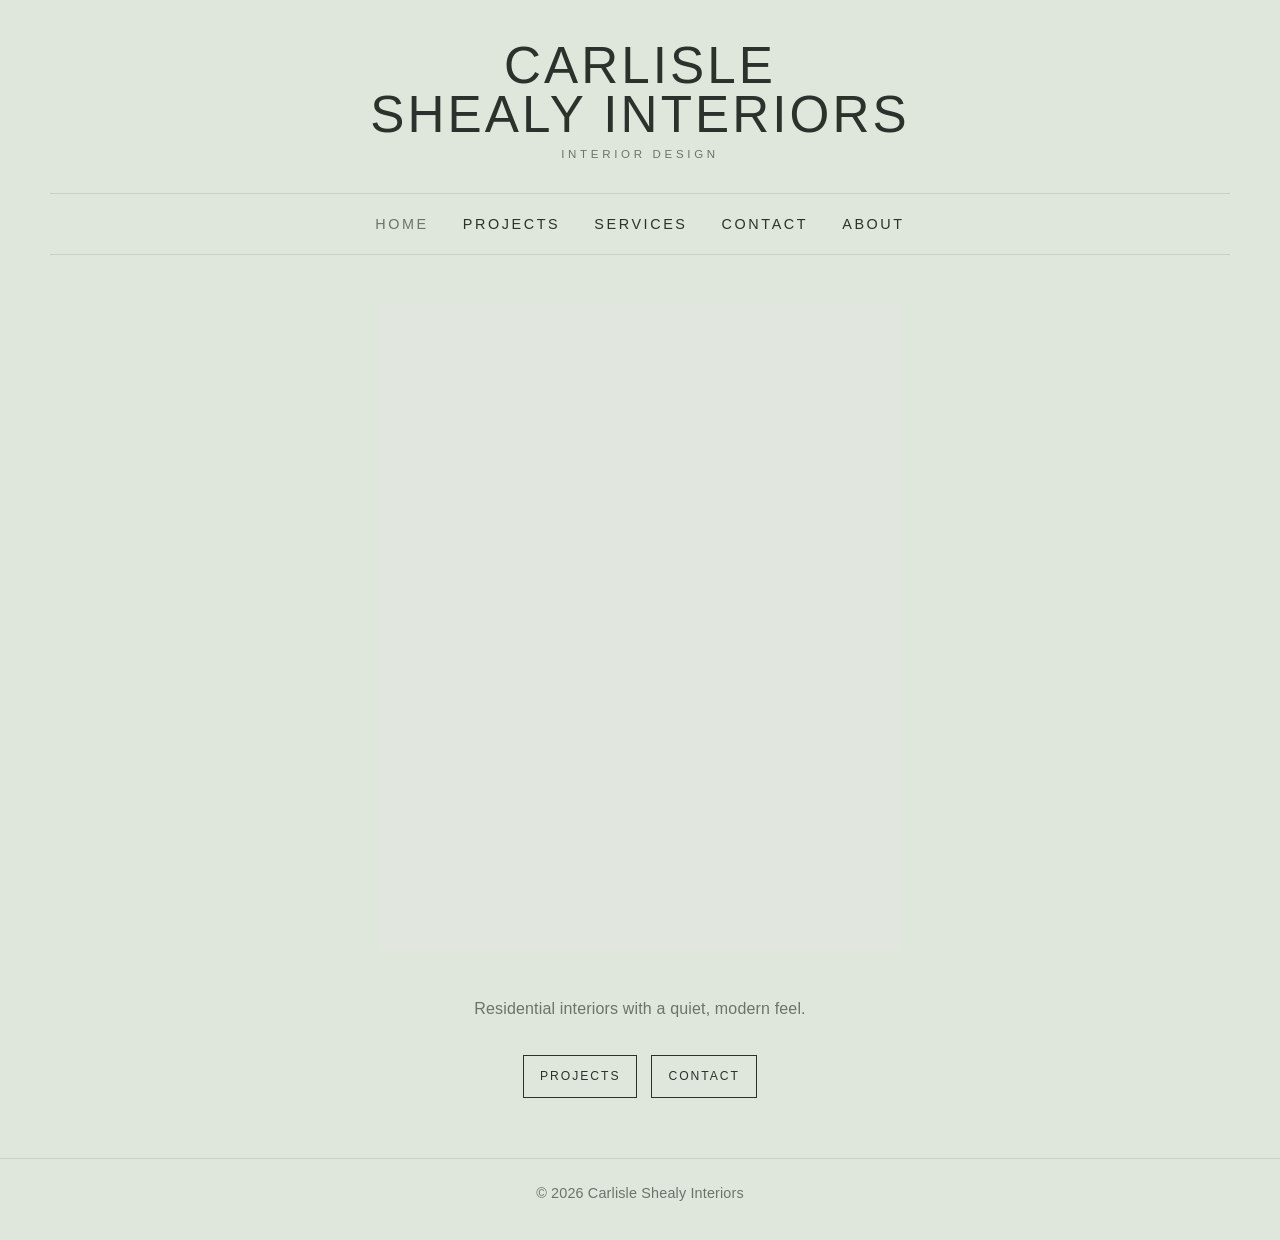
<file: index.html>
<!doctype html>
<html lang="en">
<head>
  <meta charset="utf-8">
  <meta name="viewport" content="width=device-width,initial-scale=1">
  <title>Carlisle Shealy Interiors</title>
  <link rel="stylesheet" href="assets/styles.css">
</head>
<body>

<header class="site-header">
  <div class="container header-inner">
    <a class="brand" href="index.html">Carlisle<br>Shealy Interiors<span class="sub">Interior Design</span></a>
    <div class="nav-wrap">
      <nav aria-label="Primary navigation">
        <ul>
          <li><a href="index.html">Home</a></li>
          <li><a href="projects.html">Projects</a></li>
          <li><a href="services.html">Services</a></li>
          <li><a href="contact.html">Contact</a></li>
          <li><a href="about.html">About</a></li>
        </ul>
      </nav>
    </div>
  </div>
</header>

<main>
  <section class="hero">
    <div class="container">
      <div class="hero-tall" aria-label="Interior photography placeholder"></div>
    </div>
  </section>

  <section class="section">
    <div class="container">
      <div class="minimal-copy">
        Residential interiors with a quiet, modern feel.
      </div>
      <div class="button-row">
        <a class="button" href="projects.html">Projects</a>
        <a class="button" href="contact.html">Contact</a>
      </div>
    </div>
  </section>
</main>
<footer class="site-footer">
  <div class="container">© 2026 Carlisle Shealy Interiors</div>
</footer>
<script src="assets/main.js"></script>
</body>
</html>
</file>
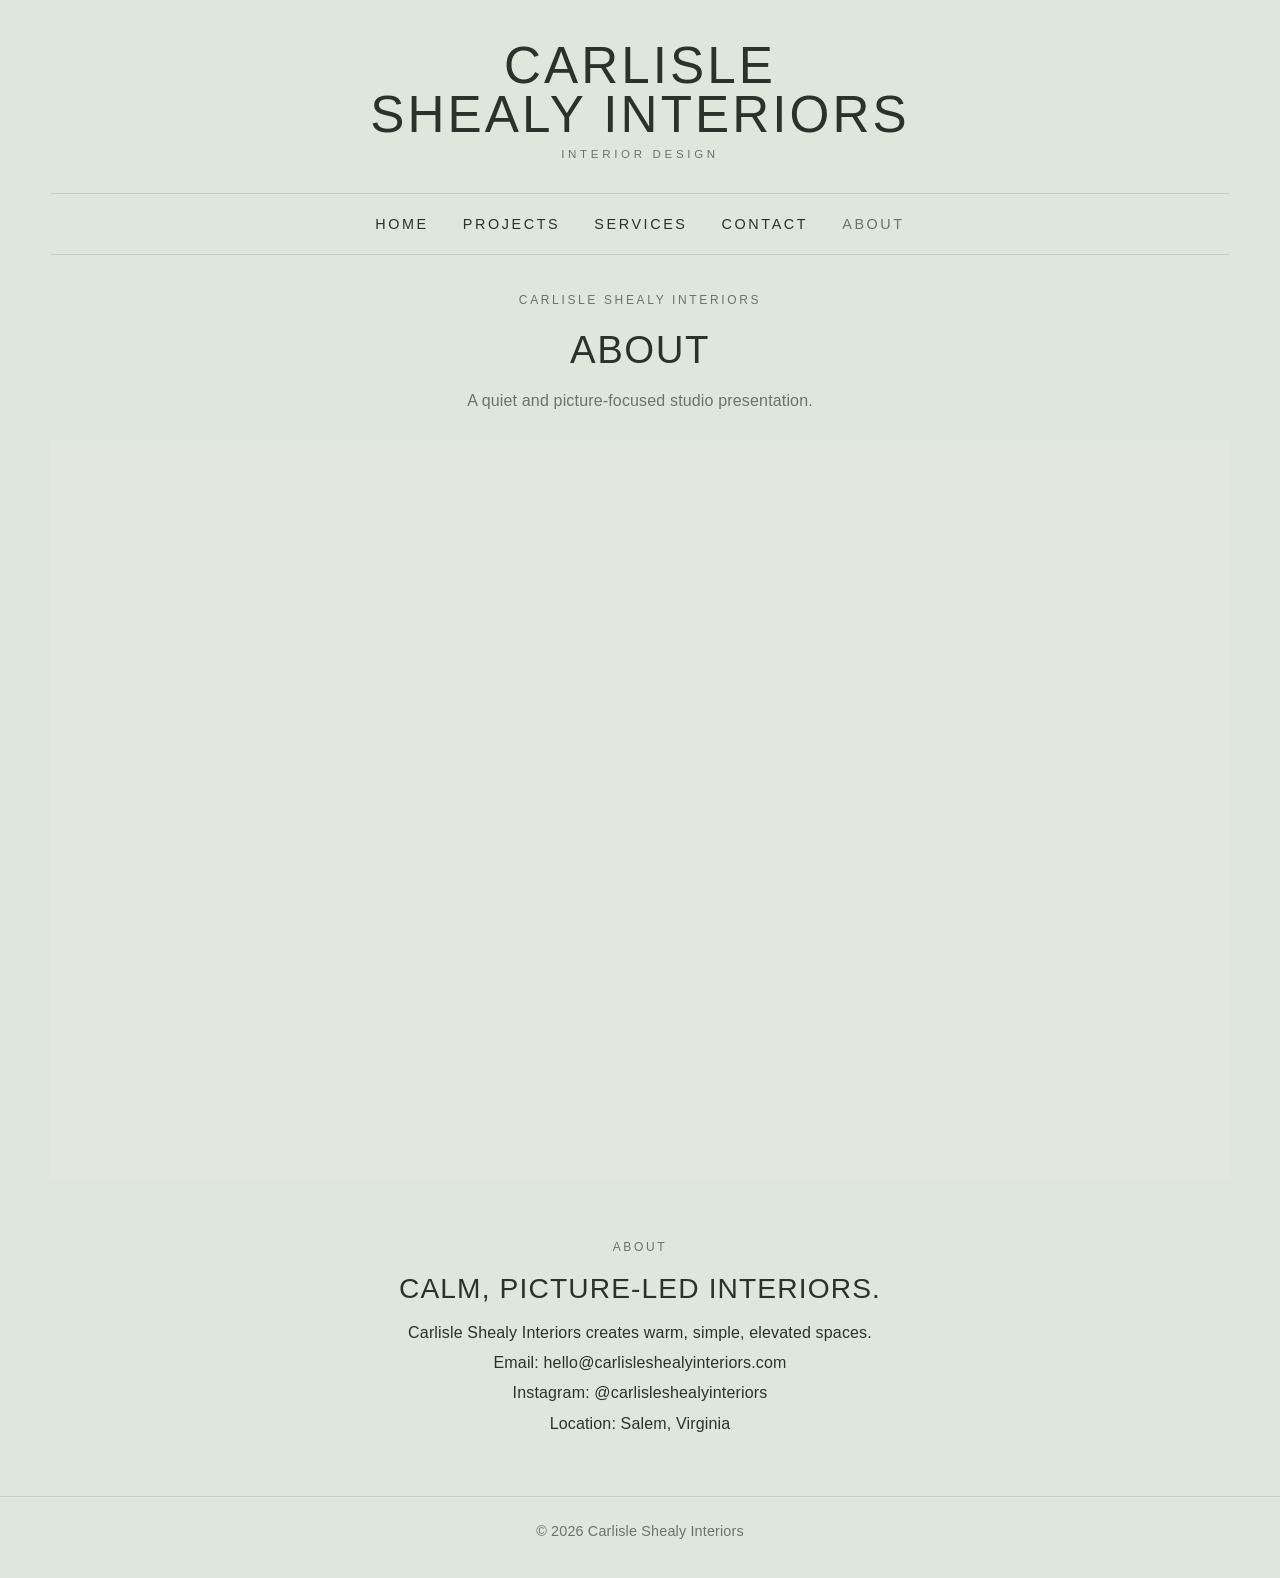
<file: about.html>
<!doctype html>
<html lang="en">
<head>
  <meta charset="utf-8">
  <meta name="viewport" content="width=device-width,initial-scale=1">
  <title>About | Carlisle Shealy Interiors</title>
  <link rel="stylesheet" href="assets/styles.css">
</head>
<body>

<header class="site-header">
  <div class="container header-inner">
    <a class="brand" href="index.html">Carlisle<br>Shealy Interiors<span class="sub">Interior Design</span></a>
    <div class="nav-wrap">
      <nav aria-label="Primary navigation">
        <ul>
          <li><a href="index.html">Home</a></li>
          <li><a href="projects.html">Projects</a></li>
          <li><a href="services.html">Services</a></li>
          <li><a href="contact.html">Contact</a></li>
          <li><a href="about.html">About</a></li>
        </ul>
      </nav>
    </div>
  </div>
</header>

<main>
  <section class="page-banner">
    <div class="container">
      <div class="banner-box">
        <div class="eyebrow">Carlisle Shealy Interiors</div>
        <h1>About</h1>
        <p class="lead">A quiet and picture-focused studio presentation.</p>
      </div>
    </div>
  </section>
  
<section class="section">
  <div class="container">
    <div class="hero-image" aria-label="Interior photography placeholder"></div>
  </div>
</section>
<section class="section">
  <div class="container info-block">
    <div class="eyebrow">About</div>
    <h2>Calm, picture-led interiors.</h2>
    <p>Carlisle Shealy Interiors creates warm, simple, elevated spaces.</p>
    <p>Email: hello@carlisleshealyinteriors.com</p>
    <p>Instagram: @carlisleshealyinteriors</p>
    <p>Location: Salem, Virginia</p>
  </div>
</section>

</main>
<footer class="site-footer">
  <div class="container">© 2026 Carlisle Shealy Interiors</div>
</footer>
<script src="assets/main.js"></script>
</body>
</html>
</file>
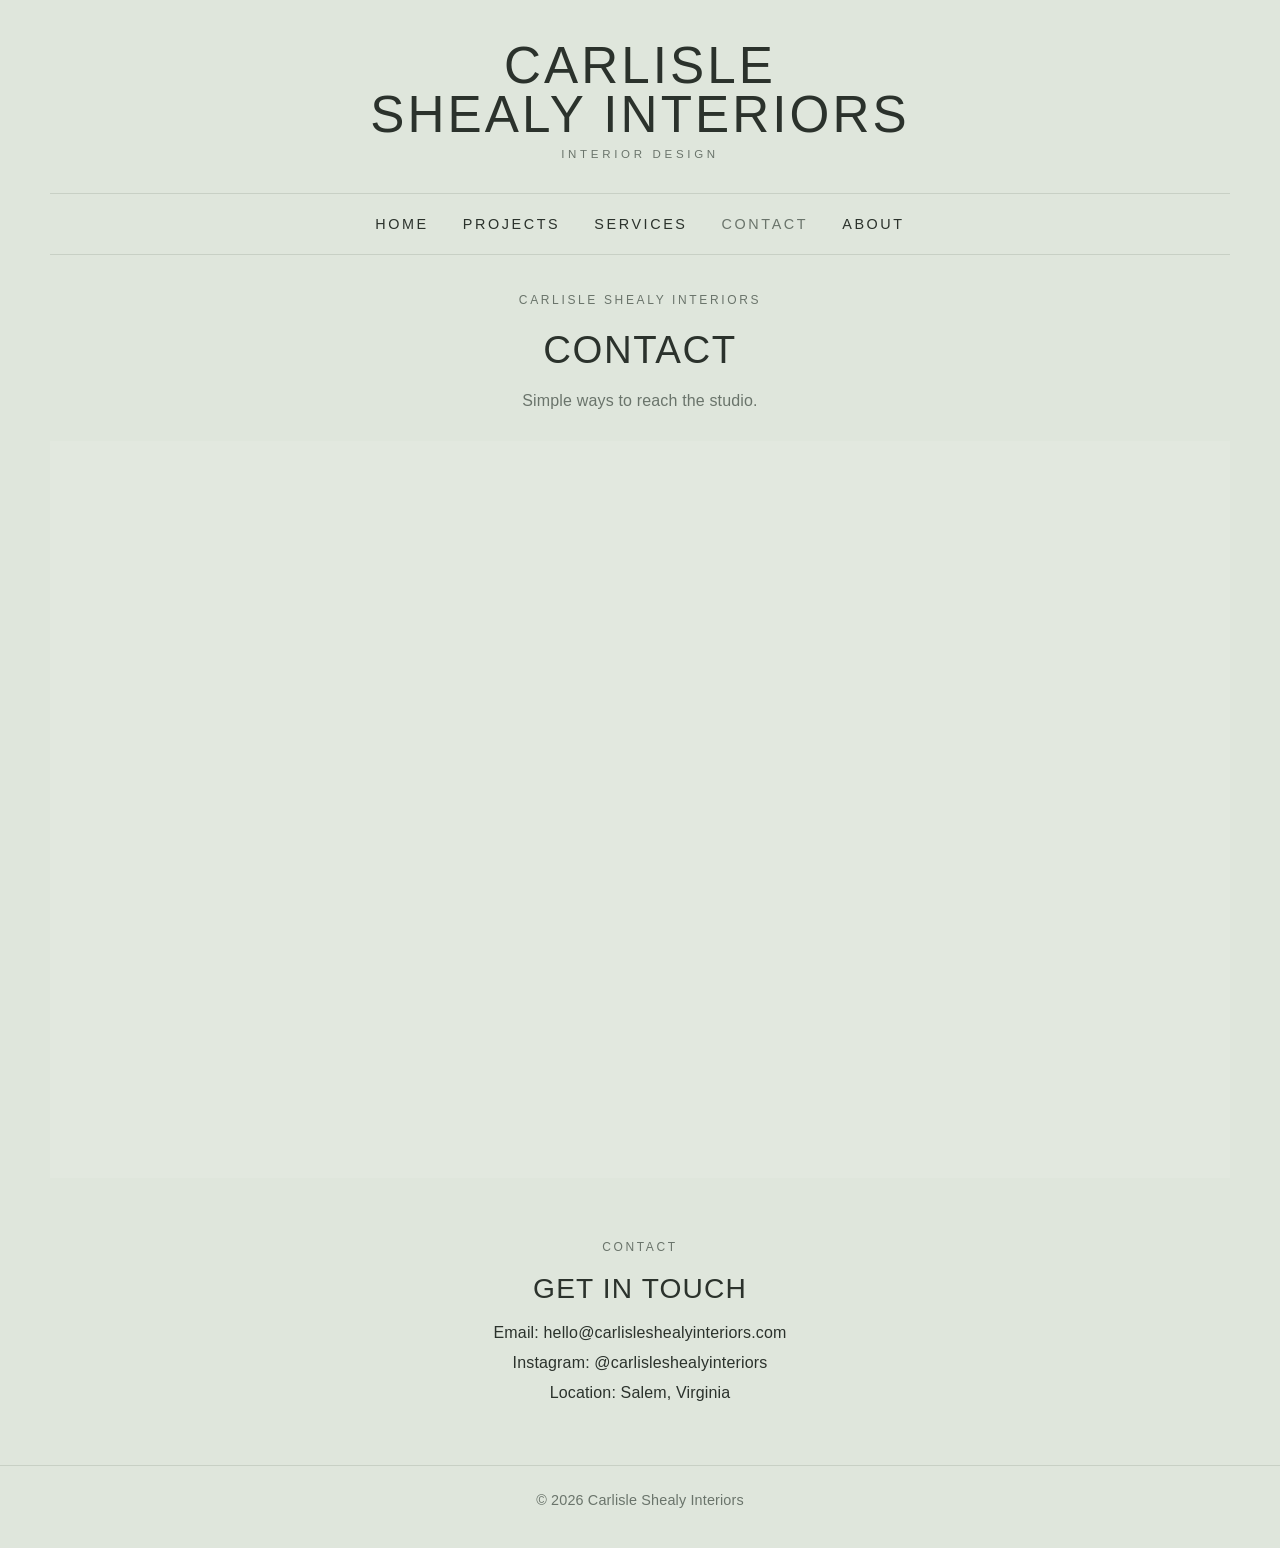
<file: contact.html>
<!doctype html>
<html lang="en">
<head>
  <meta charset="utf-8">
  <meta name="viewport" content="width=device-width,initial-scale=1">
  <title>Contact | Carlisle Shealy Interiors</title>
  <link rel="stylesheet" href="assets/styles.css">
</head>
<body>

<header class="site-header">
  <div class="container header-inner">
    <a class="brand" href="index.html">Carlisle<br>Shealy Interiors<span class="sub">Interior Design</span></a>
    <div class="nav-wrap">
      <nav aria-label="Primary navigation">
        <ul>
          <li><a href="index.html">Home</a></li>
          <li><a href="projects.html">Projects</a></li>
          <li><a href="services.html">Services</a></li>
          <li><a href="contact.html">Contact</a></li>
          <li><a href="about.html">About</a></li>
        </ul>
      </nav>
    </div>
  </div>
</header>

<main>
  <section class="page-banner">
    <div class="container">
      <div class="banner-box">
        <div class="eyebrow">Carlisle Shealy Interiors</div>
        <h1>Contact</h1>
        <p class="lead">Simple ways to reach the studio.</p>
      </div>
    </div>
  </section>
  
<section class="section">
  <div class="container">
    <div class="hero-image" aria-label="Interior photography placeholder"></div>
  </div>
</section>
<section class="section">
  <div class="container contact-block">
    <div class="eyebrow">Contact</div>
    <h2>Get in touch</h2>
    <p>Email: hello@carlisleshealyinteriors.com</p>
    <p>Instagram: @carlisleshealyinteriors</p>
    <p>Location: Salem, Virginia</p>
  </div>
</section>

</main>
<footer class="site-footer">
  <div class="container">© 2026 Carlisle Shealy Interiors</div>
</footer>
<script src="assets/main.js"></script>
</body>
</html>
</file>
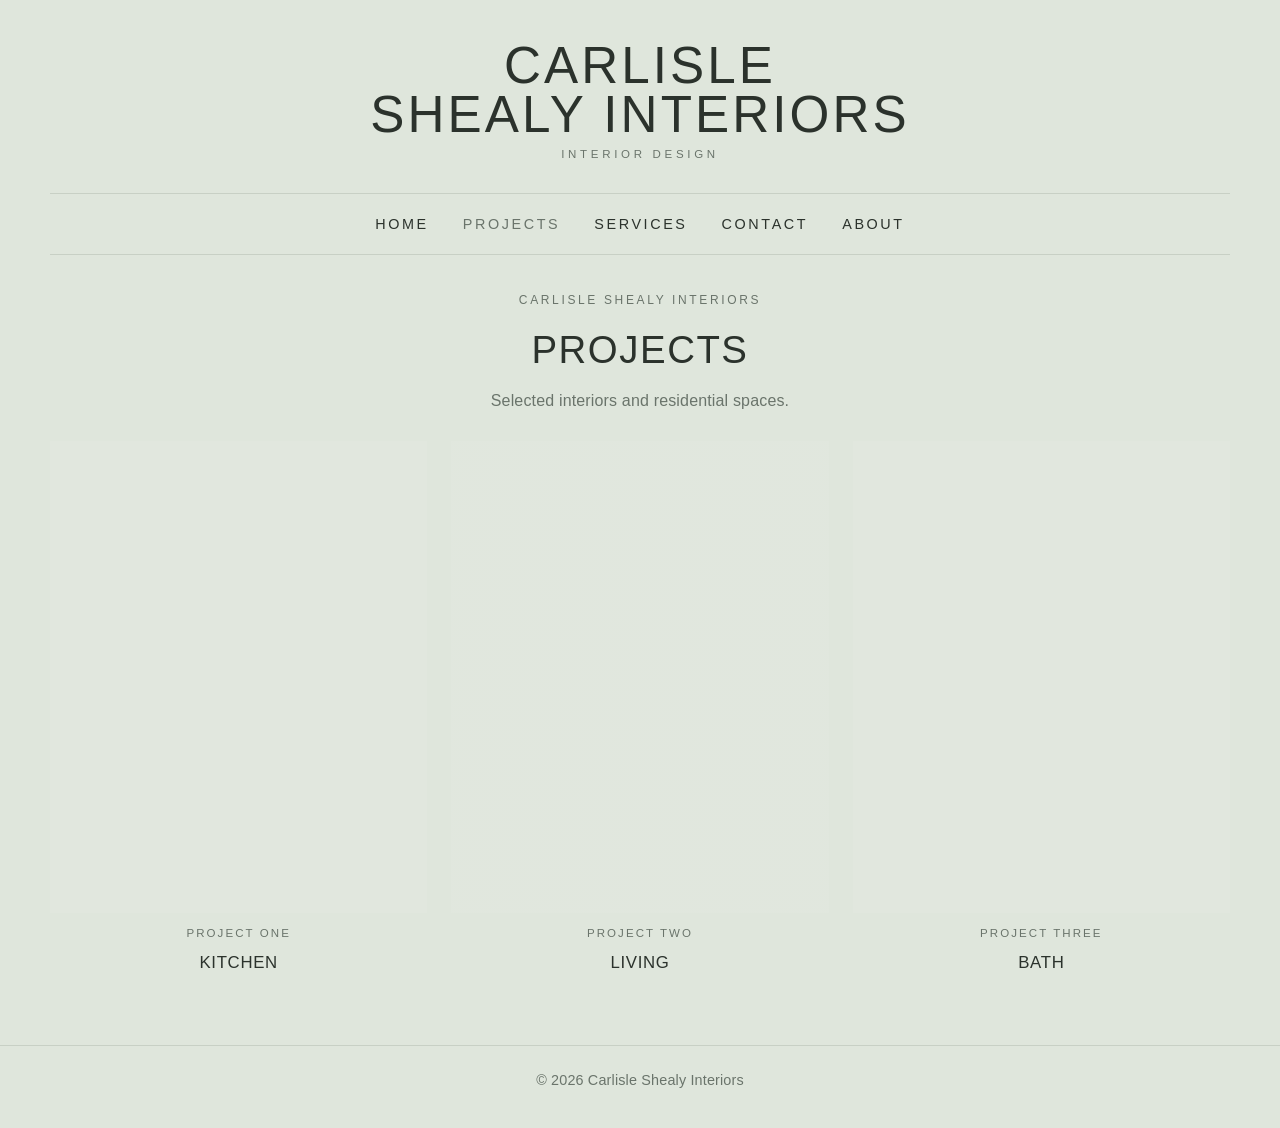
<file: projects.html>
<!doctype html>
<html lang="en">
<head>
  <meta charset="utf-8">
  <meta name="viewport" content="width=device-width,initial-scale=1">
  <title>Projects | Carlisle Shealy Interiors</title>
  <link rel="stylesheet" href="assets/styles.css">
</head>
<body>

<header class="site-header">
  <div class="container header-inner">
    <a class="brand" href="index.html">Carlisle<br>Shealy Interiors<span class="sub">Interior Design</span></a>
    <div class="nav-wrap">
      <nav aria-label="Primary navigation">
        <ul>
          <li><a href="index.html">Home</a></li>
          <li><a href="projects.html">Projects</a></li>
          <li><a href="services.html">Services</a></li>
          <li><a href="contact.html">Contact</a></li>
          <li><a href="about.html">About</a></li>
        </ul>
      </nav>
    </div>
  </div>
</header>

<main>
  <section class="page-banner">
    <div class="container">
      <div class="banner-box">
        <div class="eyebrow">Carlisle Shealy Interiors</div>
        <h1>Projects</h1>
        <p class="lead">Selected interiors and residential spaces.</p>
      </div>
    </div>
  </section>
  
<section class="section">
  <div class="container grid-3">
    <article class="card">
      <div class="image"></div>
      <div class="card-body">
        <div class="label">Project One</div>
        <h3>Kitchen</h3>
      </div>
    </article>
    <article class="card">
      <div class="image"></div>
      <div class="card-body">
        <div class="label">Project Two</div>
        <h3>Living</h3>
      </div>
    </article>
    <article class="card">
      <div class="image"></div>
      <div class="card-body">
        <div class="label">Project Three</div>
        <h3>Bath</h3>
      </div>
    </article>
  </div>
</section>

</main>
<footer class="site-footer">
  <div class="container">© 2026 Carlisle Shealy Interiors</div>
</footer>
<script src="assets/main.js"></script>
</body>
</html>
</file>
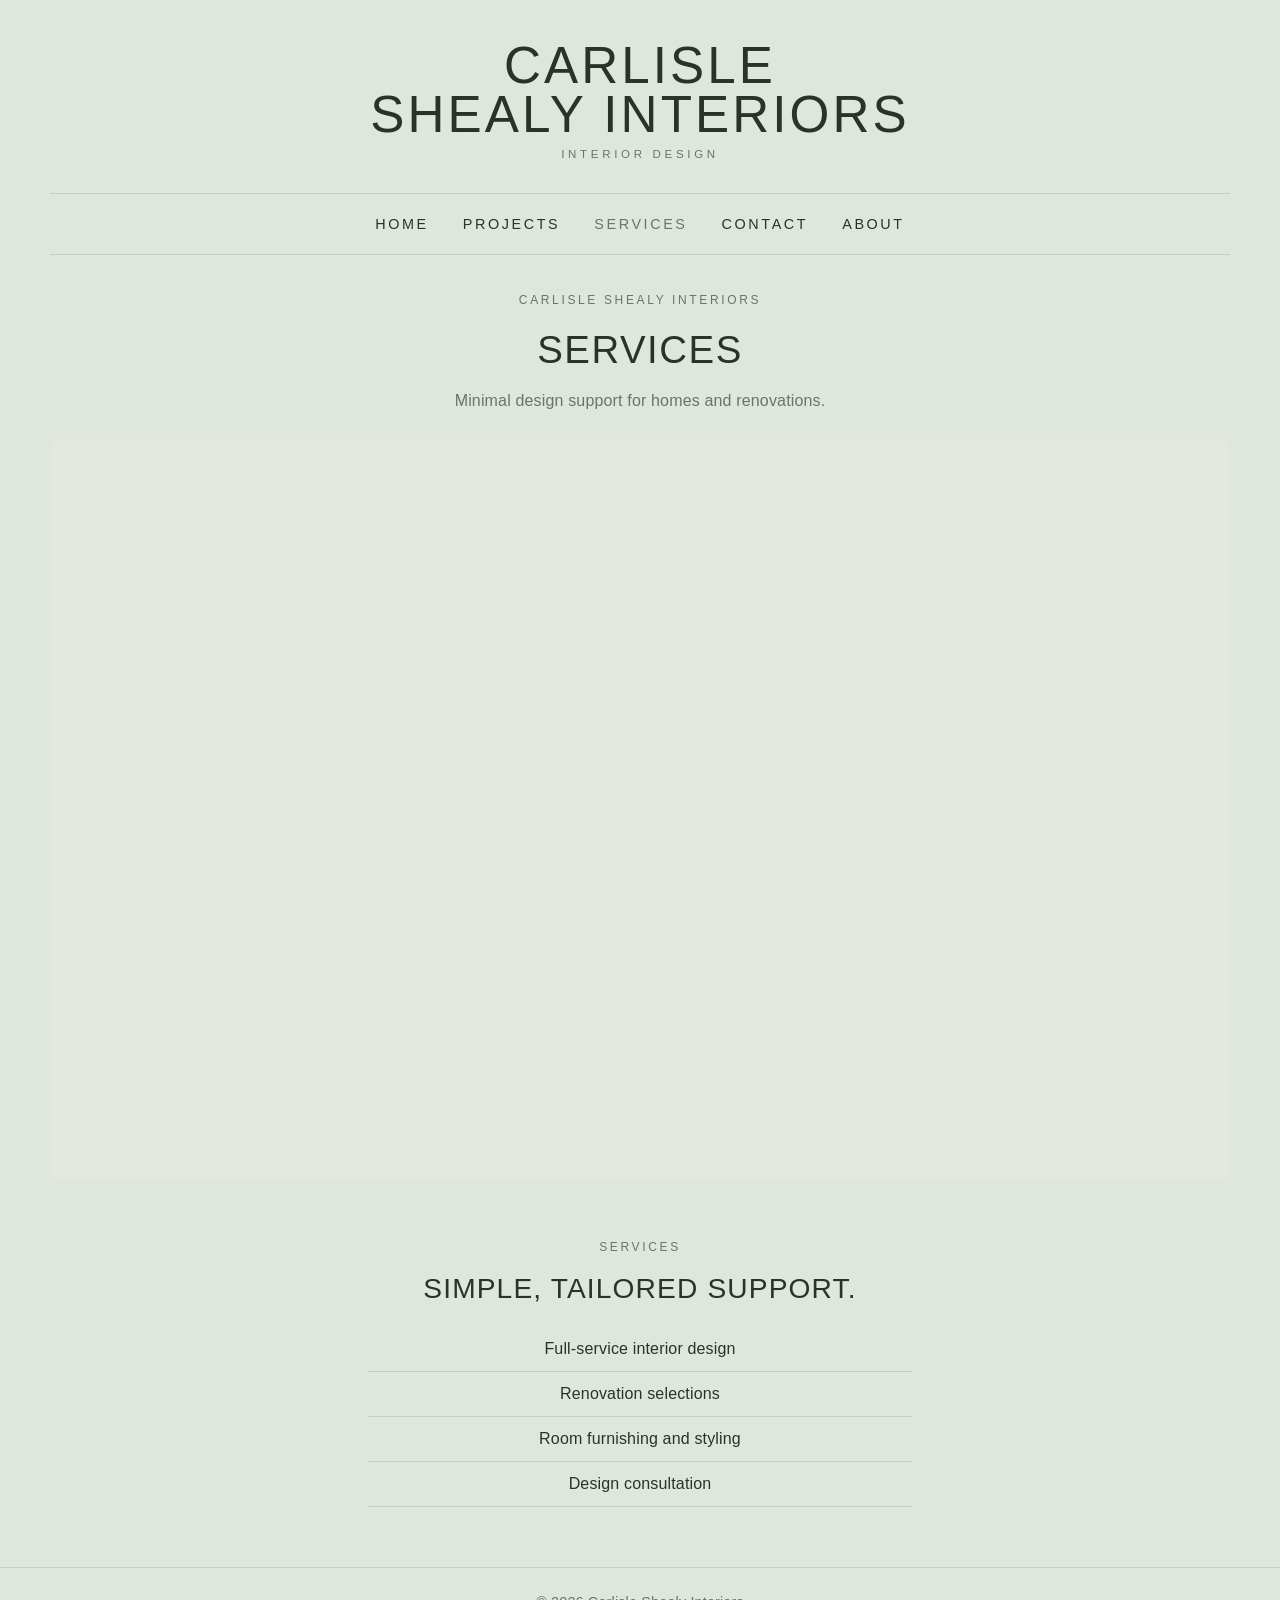
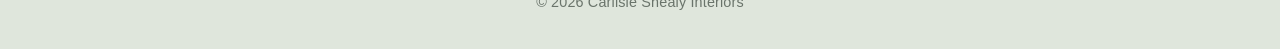
<file: services.html>
<!doctype html>
<html lang="en">
<head>
  <meta charset="utf-8">
  <meta name="viewport" content="width=device-width,initial-scale=1">
  <title>Services | Carlisle Shealy Interiors</title>
  <link rel="stylesheet" href="assets/styles.css">
</head>
<body>

<header class="site-header">
  <div class="container header-inner">
    <a class="brand" href="index.html">Carlisle<br>Shealy Interiors<span class="sub">Interior Design</span></a>
    <div class="nav-wrap">
      <nav aria-label="Primary navigation">
        <ul>
          <li><a href="index.html">Home</a></li>
          <li><a href="projects.html">Projects</a></li>
          <li><a href="services.html">Services</a></li>
          <li><a href="contact.html">Contact</a></li>
          <li><a href="about.html">About</a></li>
        </ul>
      </nav>
    </div>
  </div>
</header>

<main>
  <section class="page-banner">
    <div class="container">
      <div class="banner-box">
        <div class="eyebrow">Carlisle Shealy Interiors</div>
        <h1>Services</h1>
        <p class="lead">Minimal design support for homes and renovations.</p>
      </div>
    </div>
  </section>
  
<section class="section">
  <div class="container">
    <div class="hero-image" aria-label="Interior photography placeholder"></div>
  </div>
</section>
<section class="section">
  <div class="container contact-block">
    <div class="eyebrow">Services</div>
    <h2>Simple, tailored support.</h2>
    <ul class="list-clean">
      <li>Full-service interior design</li>
      <li>Renovation selections</li>
      <li>Room furnishing and styling</li>
      <li>Design consultation</li>
    </ul>
  </div>
</section>

</main>
<footer class="site-footer">
  <div class="container">© 2026 Carlisle Shealy Interiors</div>
</footer>
<script src="assets/main.js"></script>
</body>
</html>
</file>
<file: assets/styles.css>
:root{
  --bg:#dfe6dc;
  --panel:#edf1ea;
  --text:#2b322c;
  --muted:#6a746b;
  --line:#c8d0c5;
  --max:1180px;
}
*{box-sizing:border-box}
html{scroll-behavior:smooth}
body{
  margin:0;
  font-family: Arial, Helvetica, sans-serif;
  color:var(--text);
  background:var(--bg);
  line-height:1.5;
  letter-spacing:.01em;
}
img{max-width:100%;display:block}
a{color:inherit;text-decoration:none}
.container{width:min(calc(100% - 56px), var(--max)); margin:0 auto}
.site-header{
  background:var(--bg);
  padding:42px 0 20px;
}
.header-inner{text-align:center}
.brand{
  display:inline-block;
  font-size:clamp(2rem, 4vw, 3.5rem);
  line-height:.95;
  font-weight:300;
  letter-spacing:.06em;
  text-transform:uppercase;
}
.brand .sub{
  display:block;
  font-size:.72rem;
  letter-spacing:.32em;
  color:var(--muted);
  margin-top:10px;
  font-weight:400;
}
.nav-wrap{
  margin-top:28px;
  padding:18px 0;
  border-top:1px solid var(--line);
  border-bottom:1px solid var(--line);
}
nav ul{
  margin:0;
  padding:0;
  list-style:none;
  display:flex;
  justify-content:center;
  gap:34px;
  flex-wrap:wrap;
}
nav a{
  font-size:.9rem;
  letter-spacing:.18em;
  text-transform:uppercase;
  color:var(--text);
}
nav a:hover, nav a.active{color:var(--muted)}
.hero{padding:28px 0 44px}
.hero-image{
  aspect-ratio: 16 / 10;
  background:
    linear-gradient(rgba(255,255,255,.08), rgba(255,255,255,.08)),
    url('https://images.unsplash.com/photo-1505693416388-ac5ce068fe85?auto=format&fit=crop&w=1800&q=80') center/cover no-repeat;
}
.hero-tall{
  aspect-ratio: 4 / 5;
  width:min(520px, 100%);
  margin:0 auto;
  background:
    linear-gradient(rgba(255,255,255,.06), rgba(255,255,255,.06)),
    url('https://images.unsplash.com/photo-1484154218962-a197022b5858?auto=format&fit=crop&w=1400&q=80') center/cover no-repeat;
}
.section{padding:0 0 60px}
.page-banner{padding:16px 0 28px}
.banner-box{text-align:center}
.eyebrow{
  text-transform:uppercase;
  letter-spacing:.22em;
  font-size:.75rem;
  color:var(--muted);
  margin-bottom:12px;
}
h1,h2,h3{
  margin:0 0 10px;
  font-weight:300;
  letter-spacing:.04em;
  text-transform:uppercase;
}
h1{font-size:clamp(1.8rem, 3vw, 2.8rem)}
h2{font-size:clamp(1.4rem, 2.2vw, 2rem)}
h3{font-size:1.05rem}
.lead{
  max-width:34rem;
  margin:0 auto;
  color:var(--muted);
  font-size:1rem;
}
.grid-3,.grid-2{display:grid; gap:24px}
.grid-3{grid-template-columns:repeat(3,1fr)}
.grid-2{grid-template-columns:repeat(2,1fr)}
.card{background:transparent; border:none}
.card .image{
  aspect-ratio: 4 / 5;
  margin-bottom:12px;
  background:
    linear-gradient(rgba(255,255,255,.05), rgba(255,255,255,.05)),
    url('https://images.unsplash.com/photo-1494526585095-c41746248156?auto=format&fit=crop&w=1200&q=80') center/cover no-repeat;
}
.card:nth-child(2) .image{
  background:
    linear-gradient(rgba(255,255,255,.05), rgba(255,255,255,.05)),
    url('https://images.unsplash.com/photo-1484154218962-a197022b5858?auto=format&fit=crop&w=1200&q=80') center/cover no-repeat;
}
.card:nth-child(3) .image{
  background:
    linear-gradient(rgba(255,255,255,.05), rgba(255,255,255,.05)),
    url('https://images.unsplash.com/photo-1505693416388-ac5ce068fe85?auto=format&fit=crop&w=1200&q=80') center/cover no-repeat;
}
.card-body{padding:0; text-align:center}
.label{
  display:block;
  font-size:.72rem;
  letter-spacing:.18em;
  text-transform:uppercase;
  color:var(--muted);
  margin-bottom:8px;
}
p{margin:.4rem 0 0}
.minimal-copy{
  max-width:30rem;
  margin:0 auto 34px;
  text-align:center;
  color:var(--muted);
}
.list-clean{
  list-style:none;
  padding:0;
  margin:16px 0 0;
}
.list-clean li{
  padding:10px 0;
  border-bottom:1px solid var(--line);
  text-align:center;
}
.contact-block, .info-block{
  max-width:34rem;
  margin:0 auto;
  text-align:center;
}
.button-row{
  display:flex;
  justify-content:center;
  gap:14px;
  flex-wrap:wrap;
  margin-top:22px;
}
.button{
  display:inline-block;
  padding:11px 16px;
  border:1px solid var(--text);
  text-transform:uppercase;
  font-size:.76rem;
  letter-spacing:.16em;
}
.button:hover{
  background:var(--text);
  color:var(--bg);
}
.site-footer{
  border-top:1px solid var(--line);
  padding:24px 0 36px;
  text-align:center;
  color:var(--muted);
  font-size:.9rem;
}
@media (max-width: 900px){
  .grid-3,.grid-2{grid-template-columns:1fr}
  nav ul{gap:18px}
  .container{width:min(calc(100% - 32px), var(--max))}
}
</file>
